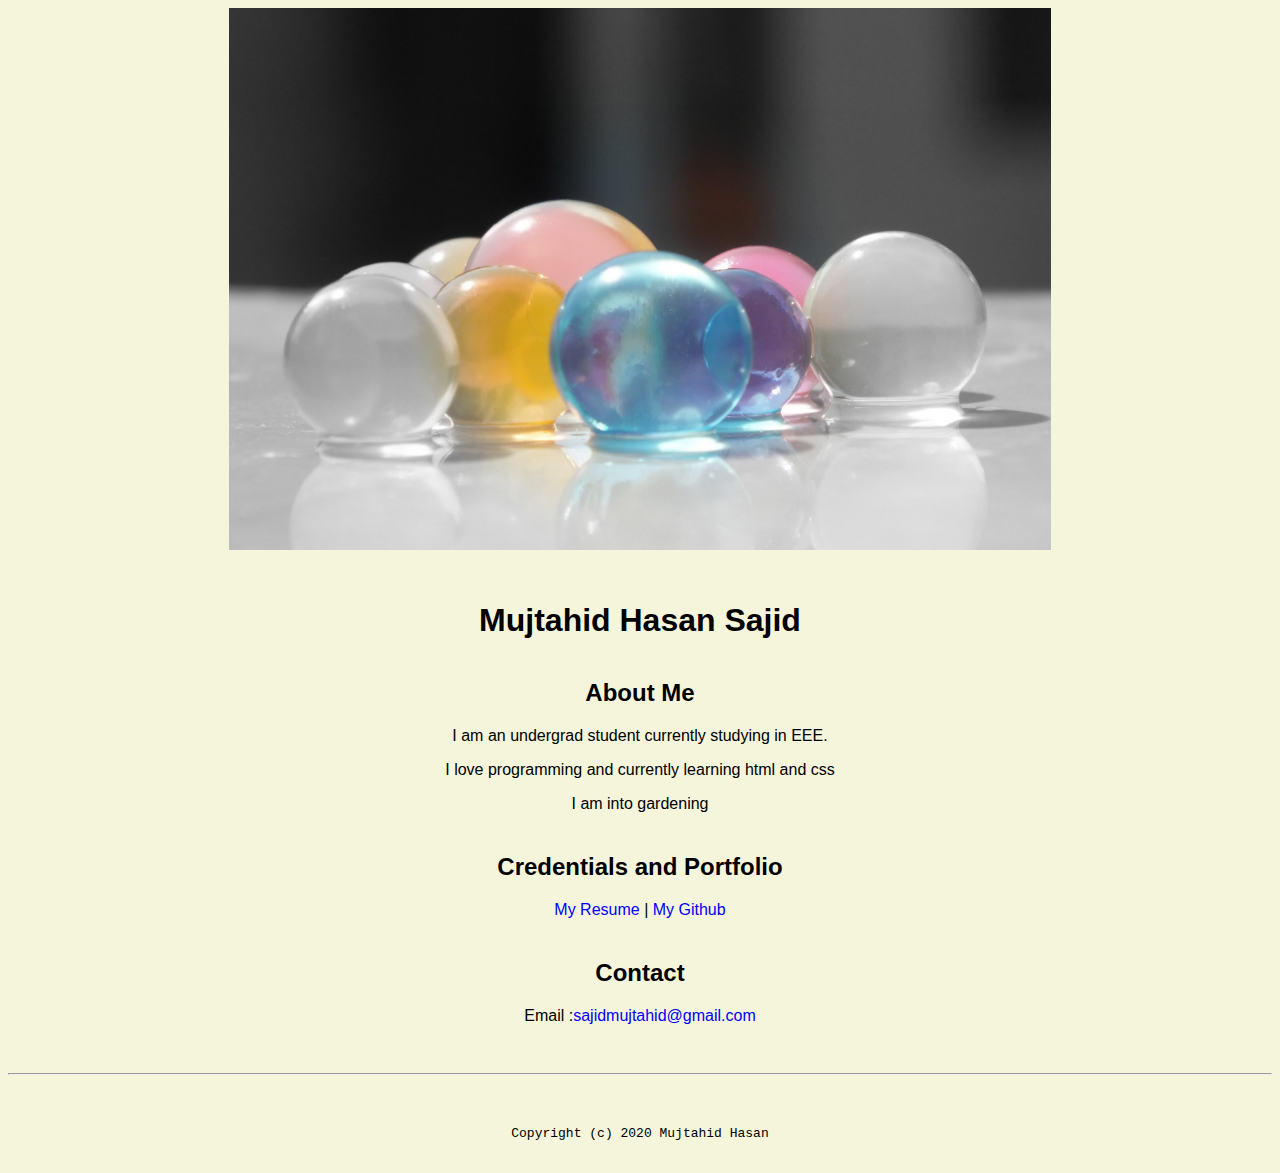
<file: index.html>
<!doctype html>

<!-- this is a comment for human! -->

<html lang="en">

  <header>
    <title>Mujtahid Hasan Sajid</title>
	<link rel="stylesheet" href="css/master.css">
	<!-- for favicon-->
	<link rel="FaviconIcon" href="favicon.ico" type="image/x-com">
	<link rel="shortcut" href="favicon.ico" type="image/x-com">
	
	<!-- to make mobile friendly-->
	<meta name="viewport" content="width=device-width,initial-scale=1,shrink-to-fit=no">
<!-- for SEO -->
	<meta name="name" content="Mujthaid Hasan's Portal">
	<!-- to stop search engine from showing our page,remove it for seo-->
	<meta name="robots" content="noindex,nofollow">
</header>

  <body>
    <img src="images/banner.jpg" width="65%"  alt="banner">
    <h1>Mujtahid Hasan Sajid</h1>
    <h2>About Me</h2>
    <p>I am an undergrad student currently studying in EEE.</p>
    <p>I love programming and currently learning html and css</p>
    <p>I am into gardening </p>
    <h2>Credentials and Portfolio</h2>

    <p><a href="resume.html">My Resume</a> |<a href="https://github.com/mujtahid-hasan"> My Github</a><p>
    <h2>Contact</h2>

    <p>Email :<a href="mailto:sajidmujtahid@gmail.com">sajidmujtahid@gmail.com</a> </p>

  </body>

  <footer>
    <hr>
    <code>Copyright (c) 2020 Mujtahid Hasan </code>
  </footer>

</html>
</file>
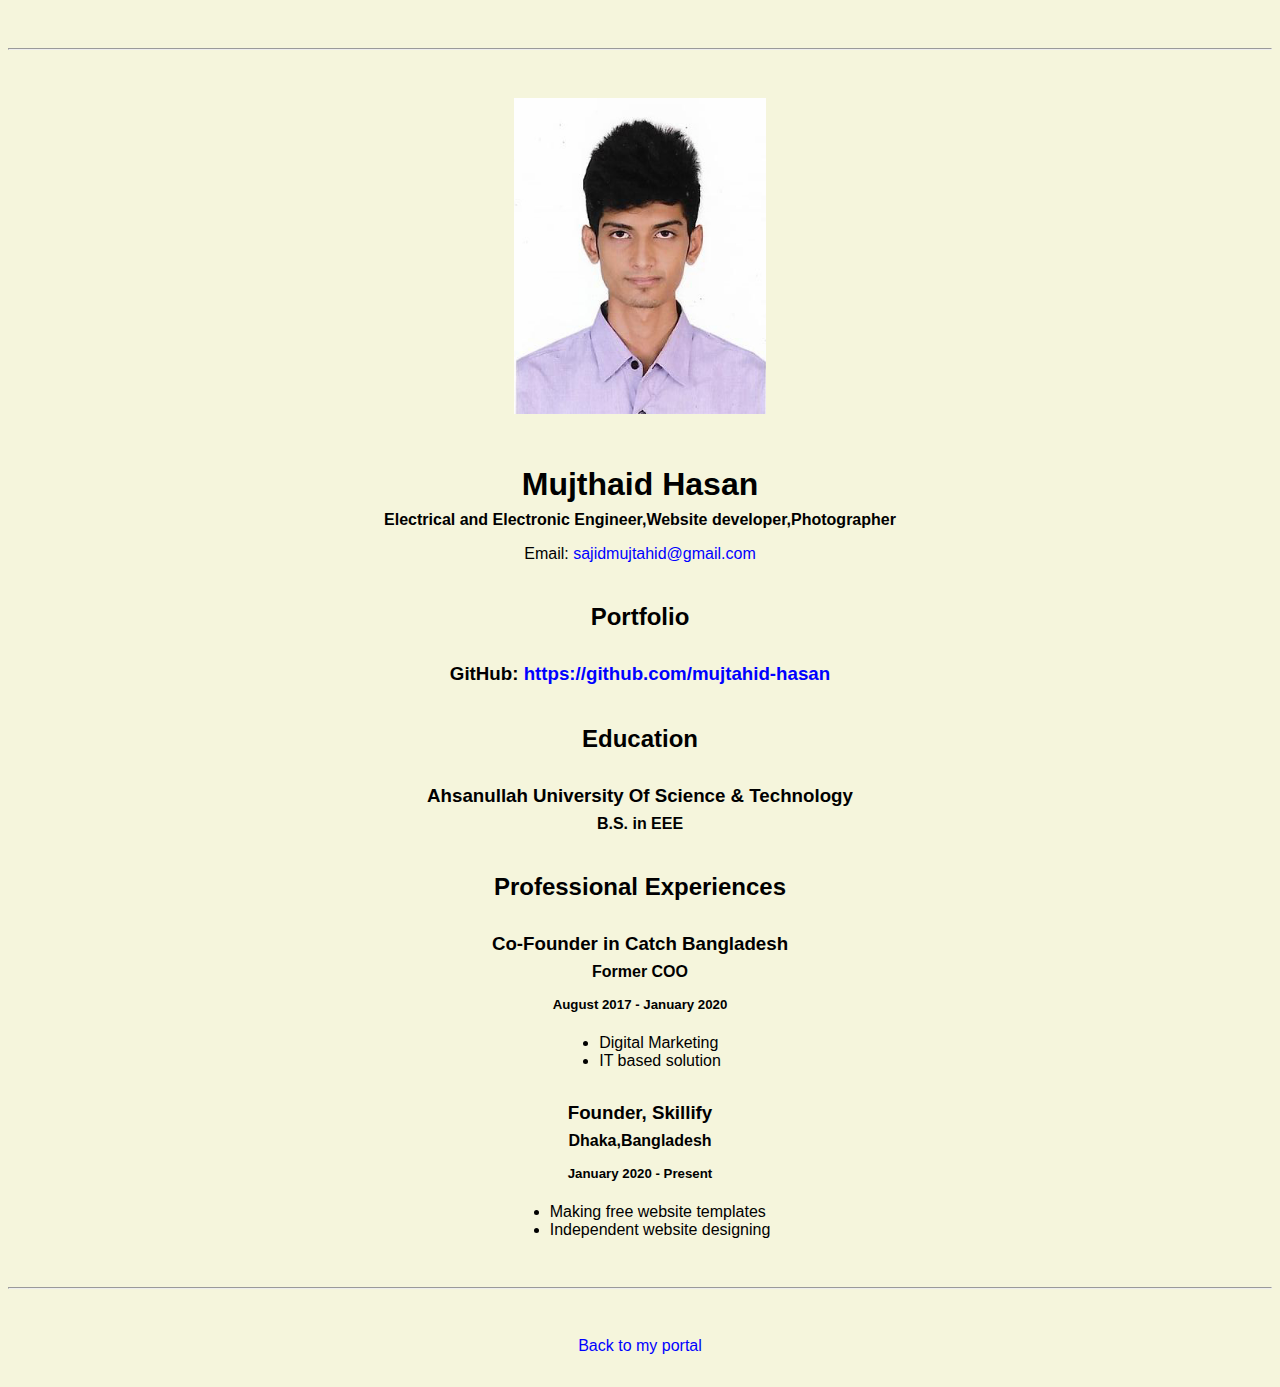
<file: resume.html>
<!doctype html>

<!-- this is a comment for human! -->

<html lang="en">

  <header>
    <title>Mujtahid Hasan Sajid</title>
	<link rel="stylesheet" href="css/master.css">
<!-- for favicon-->
	<link rel="FaviconIcon" href="favicon.ico" type="image/x-com">
	<link rel="shortcut" href="favicon.ico" type="image/x-com">
	
	<!-- to make mobile friendly-->
	<meta name="viewport" content="width=device-width,initial-scale=1,shrink-to-fit=no">
<!-- for SEO -->
	<meta name="name" content="Mujthaid Hasan's Portal">
	<!-- to stop search engine from showing our page,remove it for seo-->
	<meta name="robots" content="noindex,nofollow">
  </header>

  <body>
    <hr>

    <img src="images/picture.jpg" alt="Mujtahid Hasan's headshot" width="20%">

    <h1>Mujthaid Hasan</h1>
    <h4>Electrical and Electronic Engineer,Website developer,Photographer</h4>

    <p>Email: <a href="mailto:sajidmujtahid@gmail.com" target="_blank">sajidmujtahid@gmail.com</a></p>
    <!-- don't post physical address, personal phone number or other personal information on the web! -->

    <h2>Portfolio</h2>
      <h3>GitHub: <a href="https://github.com/mujtahid-hasan" target="_blank">https://github.com/mujtahid-hasan</a></h3>

    <h2>Education</h2>

    <h3>Ahsanullah University Of Science & Technology</h3>
    <h4>B.S. in EEE</h4>

    <h2>Professional Experiences</h2>

    <h3>Co-Founder in Catch Bangladesh</h3>
    <h4>Former COO</h4>
    <h5>August 2017 - January 2020</h5>
      <ul>
        <li>Digital Marketing</li>
        <li>IT based solution</li>
      </ul>
	  <h3>Founder, Skillify</h3>
    <h4>Dhaka,Bangladesh</h4>
    <h5>January 2020 - Present</h5>
      <ul>
        <li>Making free website templates</li>
        <li>Independent website designing</li>
      </ul>

    
  </body>

  <footer>
  <hr>
  <p><a href="index.html">Back to my portal</a></p>
  </footer>

</html>
</file>
<file: css/master.css>
/* Cascading stylesheet for the website */

/* Text inside these asterisks and slashes are comments for human */

  a {
    color:blue;/* set the text color to blue here */
    text-decoration: none; /* This means we do not want hyperlinks to be underlined */
  }

  a:hover {
    color:red;/* set the text color to red here */
    text-decoration: none; /* This means we do not want hyperlinks to be underlined */
  }

  body {
    background-color:beige;/* set the background color here */
    color:black;/* set the text color to black here */
    font-family: Arial,Helvetica,sans-serif;/* set the font here */
    text-align:center;/* set the text alignment here */
   }

  footer {
    margin-top: 2rem;
    margin-bottom: 2rem;
  }

  h1 {
    margin-bottom: 0.5rem;
    margin-top: 3rem;
   }

  h2 {
    color: #075AAB/* set the text color of to #075AAB here */
    margin-bottom:2.5rem;
	margin-top:2.5rem;/* set both the bottom margin and top margin to 2.5rem here */
   }

  h3 {
    margin-bottom: 0;
    margin-top: 2rem;
  }

  h4 {
    margin-bottom: 1rem;
    margin-top: 0.5rem;
  }

  h5 {
    margin-top: 0.5rem;
  }

  hr {
    margin-bottom: 3rem;
    margin-top: 3rem;
  }

  /* this controls how the bullet points in the resume page looks */
  ul {
    display: table;
    margin: 0 auto;
    text-align: left;
  }
</file>
